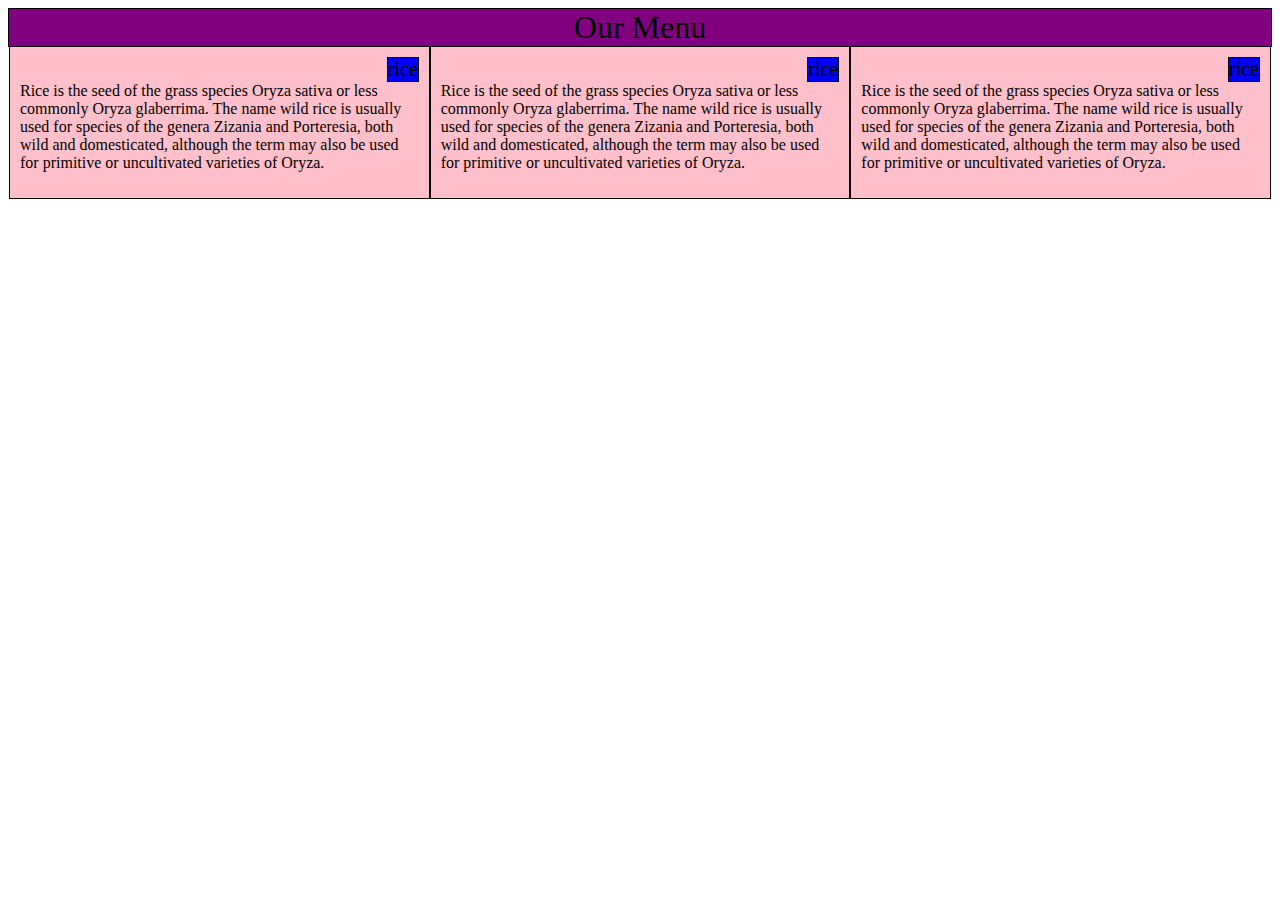
<file: module2assignment/index.html>
<!DOCTYPE html>
<html lang = "en">

<head>
	<meta charset = "utf-8">
	<meta http-equiv="X-UA-Compatible" content = "IE=edge">
	<meta name = "viewport" content = "width=device-width, initial-scale=1">
	<link rel = "stylesheet" href = stylec.css>
	
	<title> Our Menu </title>
</head>
<body>
<div class = "top"> Our Menu </div>

	
	<div class = "col">
	<div class = "name">rice</div>
	
	<p> Rice is the seed of the grass species Oryza sativa or less commonly Oryza glaberrima. The name wild rice is usually used for species of the genera Zizania and Porteresia, both wild and domesticated, although the term may also be used for primitive or uncultivated varieties of Oryza. </p1>
	</div>





	
	<div class = "col">
	<div class = "name">rice</div>
	
	<p> Rice is the seed of the grass species Oryza sativa or less commonly Oryza glaberrima. The name wild rice is usually used for species of the genera Zizania and Porteresia, both wild and domesticated, although the term may also be used for primitive or uncultivated varieties of Oryza. </p1>
	</div>




	
	<div class = "col" id = "bot">
	<div class = "name">rice</div>
	
	<p> Rice is the seed of the grass species Oryza sativa or less commonly Oryza glaberrima. The name wild rice is usually used for species of the genera Zizania and Porteresia, both wild and domesticated, although the term may also be used for primitive or uncultivated varieties of Oryza. </p1>
	</div>
	



</html>
</file>
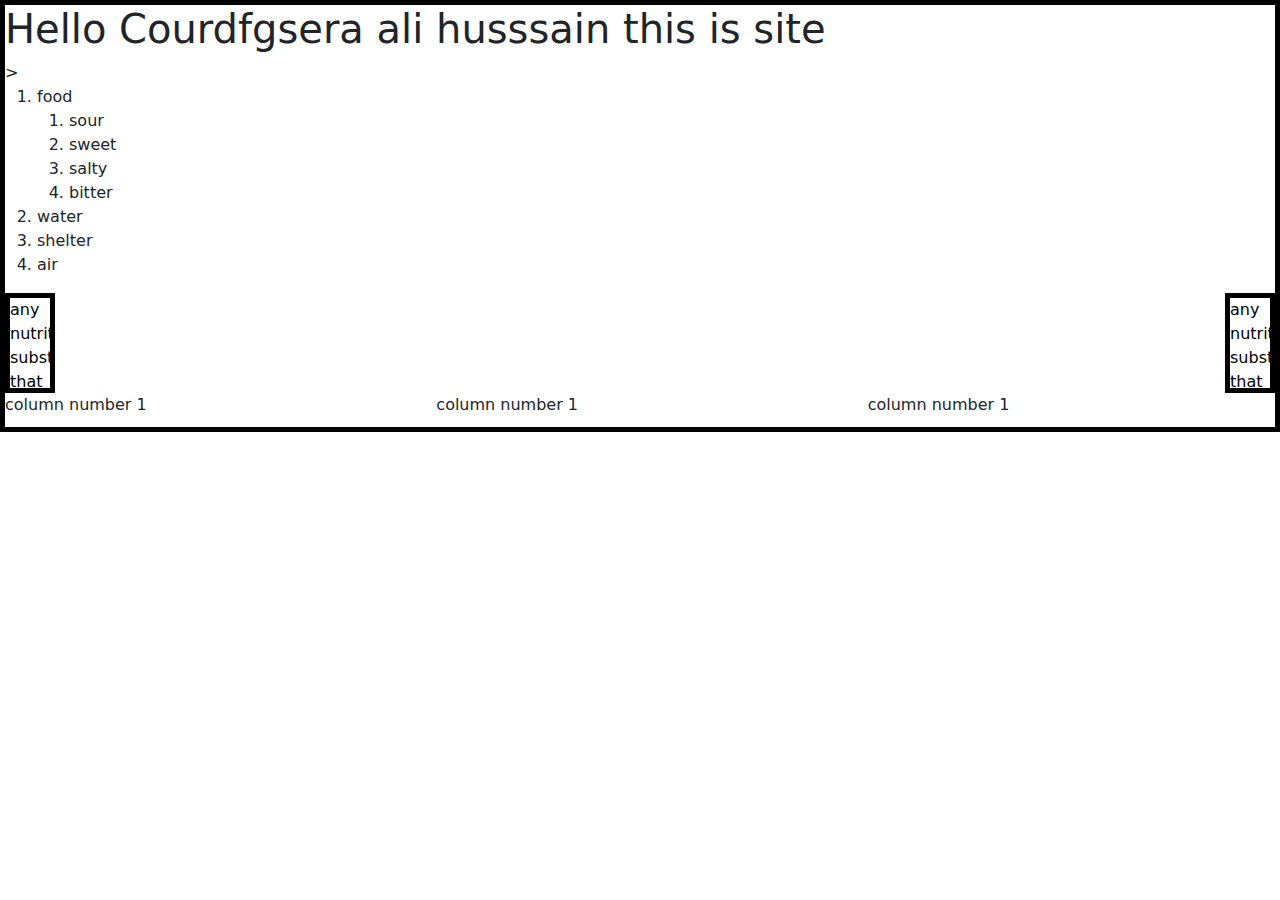
<file: restuarantSite/index.html>
<!DOCTYPE html>
<html lang = "en">

<head>
	<meta charset = "utf-8">
	<meta http-equiv="X-UA-Compatible" content = "IE=edge">
	<meta name = "viewport" content = "width=device-width, initial-scale=1">
	<link rel = "stylesheet" href = css/stylecBoot.css>
	<link rel = "stylesheet" href = css/bootstrap.min.css>
	<title>Boot strap starter page</title>
</head>
<body>
<h1>Hello Courdfgsera ali husssain this is site</h1>>
<ol>
	<li>food
		<ol>
		<li>sour</li>
		<li>sweet</li>
		<li>salty</li>
		<li>bitter</li>
		</ol>

	</li>
	<li>water</li>
	<li>shelter</li>
	<li>air</li>
</ol>


<p1>any nutritious substance that people or animals eat or drink or that plants absorb in order to maintain life and growth. </p1>

<p2>any nutritious substance that people or animals eat or drink or that plants absorb in order to maintain life and growth. </p2>
<div class = "container-fuid">
	<div class = "row">
		<div class = "col-md-4 col-sm-6">column number 1</div>
		<div class = "col-md-4 col-sm-6">column number 1</div>
		<div class = "col-md-4 col-sm-6">column number 1</div>
	</div>
</div>
</body>
</html>
</file>
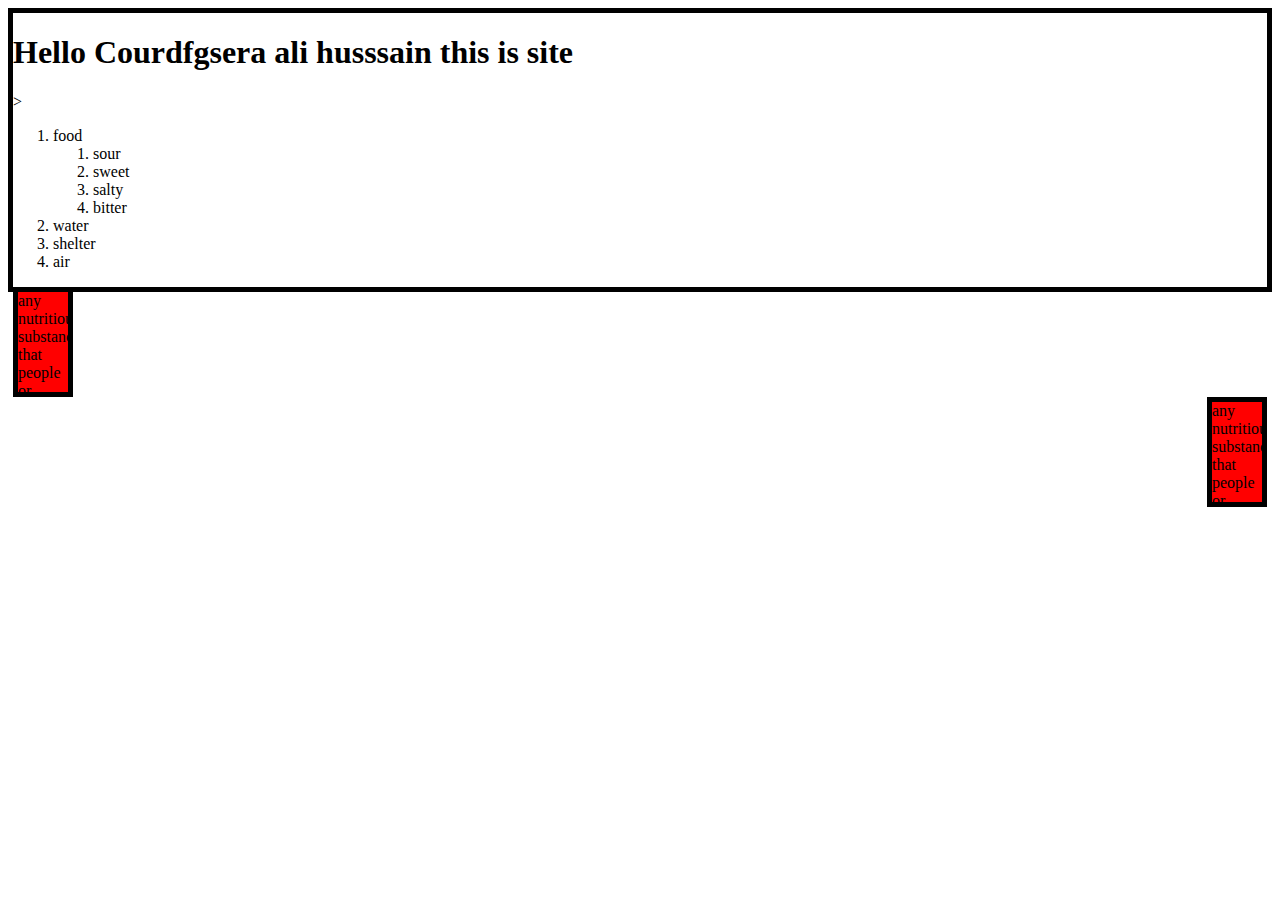
<file: site/index.html>
<!DOCTYPE html>
<html>

<head>
	<link rel = "stylesheet" href = stylec.css>
	<title>Hello Coursera</title>
</head>
<body>
<h1>Hello Courdfgsera ali husssain this is site</h1>>
<ol>
	<li>food
		<ol>	
		<li>sour</li>
		<li>sweet</li>
		<li>salty</li>
		<li>bitter</li>
		</ol>

	</li>
	<li>water</li>
	<li>shelter</li>
	<li>air</li>
</ol>


<p1>any nutritious substance that people or animals eat or drink or that plants absorb in order to maintain life and growth. </p1>

<p2>any nutritious substance that people or animals eat or drink or that plants absorb in order to maintain life and growth. </p2>

</body>
</html>
</file>
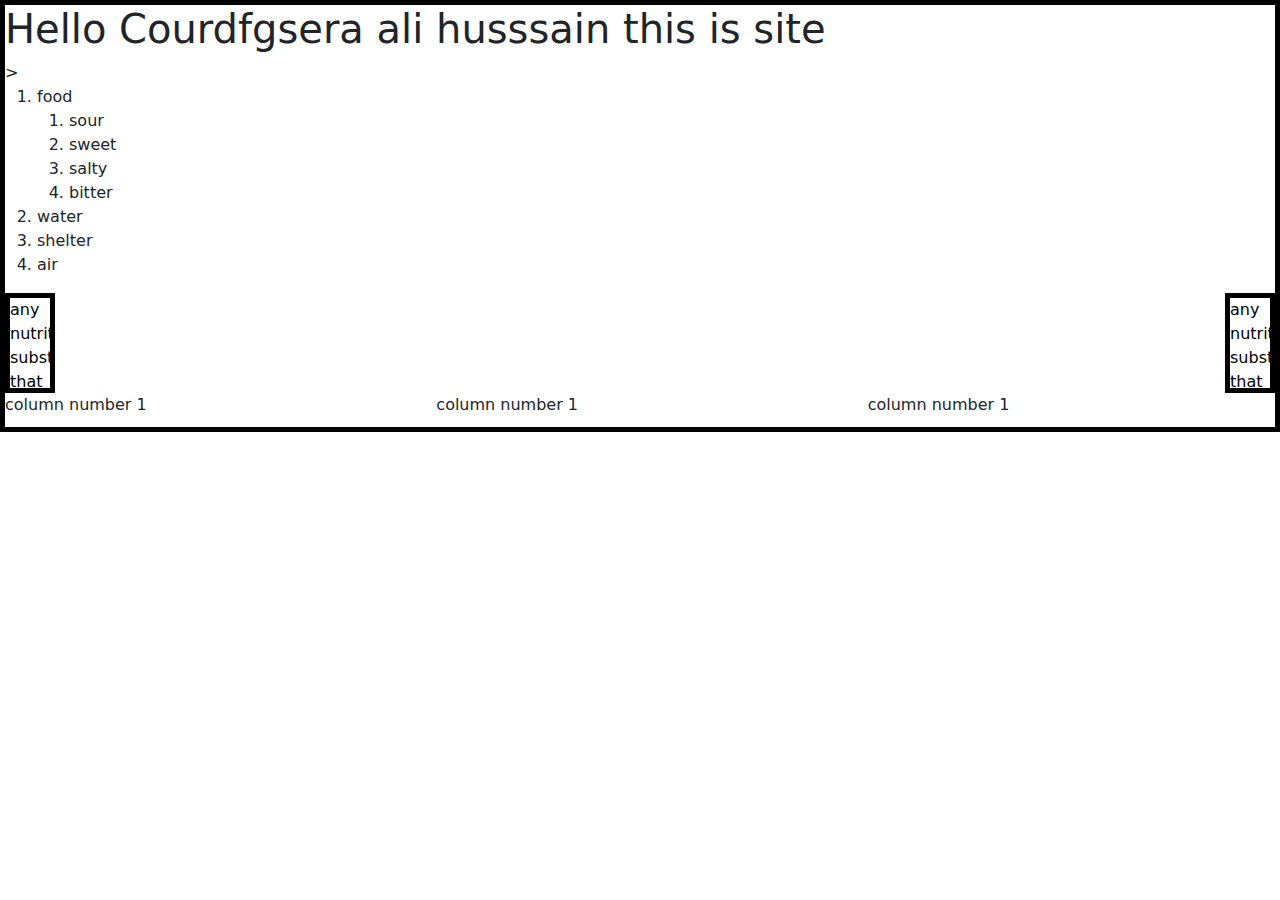
<file: twitterbootstrapsite/index.html>
<!DOCTYPE html>
<html lang = "en">

<head>
	<meta charset = "utf-8">
	<meta http-equiv="X-UA-Compatible" content = "IE=edge">
	<meta name = "viewport" content = "width=device-width, initial-scale=1">
	<link rel = "stylesheet" href = bootstrap-5.0.1-dist/css/stylecBoot.css>
	<link rel = "stylesheet" href = bootstrap-5.0.1-dist/css/bootstrap.min.css>
	<title>Boot strap starter page</title>
</head>
<body>
<h1>Hello Courdfgsera ali husssain this is site</h1>>
<ol>
	<li>food
		<ol>
		<li>sour</li>
		<li>sweet</li>
		<li>salty</li>
		<li>bitter</li>
		</ol>

	</li>
	<li>water</li>
	<li>shelter</li>
	<li>air</li>
</ol>


<p1>any nutritious substance that people or animals eat or drink or that plants absorb in order to maintain life and growth. </p1>

<p2>any nutritious substance that people or animals eat or drink or that plants absorb in order to maintain life and growth. </p2>
<div class = "container-fuid">
	<div class = "row">
		<div class = "col-md-4 col-sm-6">column number 1</div>
		<div class = "col-md-4 col-sm-6">column number 1</div>
		<div class = "col-md-4 col-sm-6">column number 1</div>
	</div>
</div>
</body>
</html>
</file>
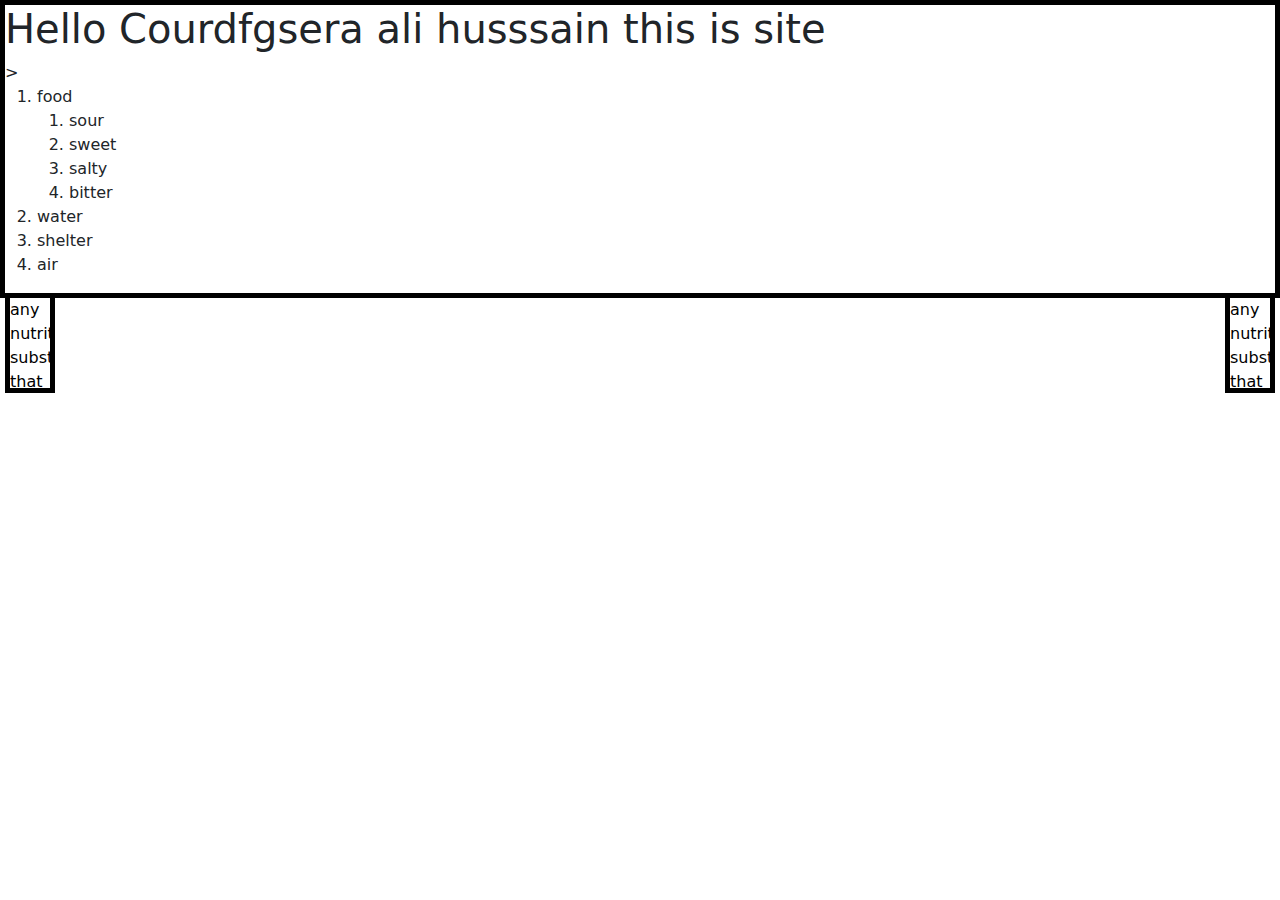
<file: twitterbootstrapsite/indexboot.html>
<!DOCTYPE html>
<html lang = "en">

<head>
	<meta charset = "utf-8">
	<meta http-equiv="X-UA-Compatible" content = "IE=edge">
	<meta name = "viewport" content = "width=device-width, initial-scale=1">
	<link rel = "stylesheet" href = bootstrap-5.0.1-dist/css/stylecBoot.css>
	<link rel = "stylesheet" href = bootstrap-5.0.1-dist/css/bootstrap.min.css>
	<title>Boot strap starter page</title>
</head>
<body>
<h1>Hello Courdfgsera ali husssain this is site</h1>>
<ol>
	<li>food
		<ol>	
		<li>sour</li>
		<li>sweet</li>
		<li>salty</li>
		<li>bitter</li>
		</ol>

	</li>
	<li>water</li>
	<li>shelter</li>
	<li>air</li>
</ol>


<p1>any nutritious substance that people or animals eat or drink or that plants absorb in order to maintain life and growth. </p1>

<p2>any nutritious substance that people or animals eat or drink or that plants absorb in order to maintain life and growth. </p2>

</body>
</html>
</file>
